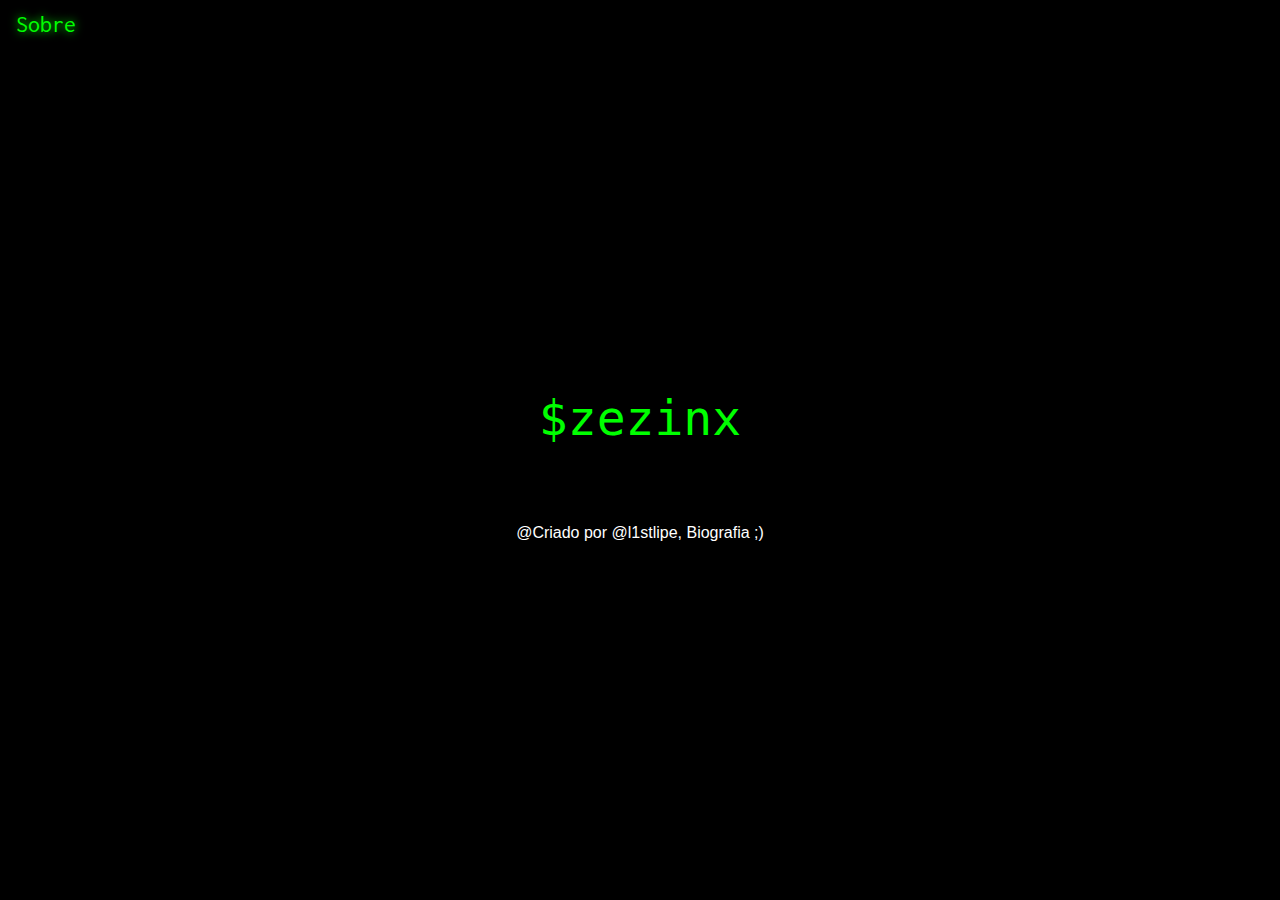
<file: index.html>
<!DOCTYPE html>
<html>
  <head>
    <title>Open you mind.</title>
    <link href="https://fonts.googleapis.com/css?family=Inconsolata&display=swap" rel="stylesheet">
    <style>
      /* Define um fundo preto em toda a página */
      html, body {
        height: 100%;
        background-color: #000;
        margin: 0;
        padding: 0;
      }
      
      /* Centraliza o conteúdo na página */
      #content {
        display: flex;
        flex-direction: column;
        justify-content: center;
        align-items: center;
        height: 100%;
      }
      
      /* Define estilos para o texto central */
      #text {
        font-family: 'Merriweather', monospace;
        font-size: 3rem;
        color: #0F0; /* Cor verde */
      }
      
      /* Define estilos para o texto inferior */
      #footer {
        font-family: Arial, sans-serif;
        font-size: 1rem;
        color: #FFF; /* Cor branca */
        margin-top: 30px;
      }
    </style>
  </head>
  <body>
    <div id="content">
      <p id="text"></p>
      <p id="footer">@Criado por @l1stlipe, Biografia ;)</p>
    </div>
    <script>
      // Função para animar o texto em loop
      function typeWriter(text, i) {
        if (i < text.length) {
          document.getElementById("text").innerHTML += text.charAt(i);
          i++;
          setTimeout(function() {
            typeWriter(text, i);
          }, 100); // Atraso em milissegundos entre as chamadas da função
        } else {
          setTimeout(function() {
            document.getElementById("text").innerHTML = "";
            typeWriter(text, 0);
          }, 1500); // Atraso em milissegundos antes de reiniciar a animação
        }
      }

      // Inicia o efeito de digitação em loop quando a página é carregada
      window.onload = function() {
        var text = "$zezinx: Open you mind.";
        typeWriter(text, 0);
      };
    </script>
  </body>
  <style>
      /* Define um fundo preto em toda a página */
      html, body {
        height: 100%;
        background-color: #000;
        margin: 0;
        padding: 0;
      }
      
      /* Define estilos para o botão "Sobre" */
      #about {
        position: absolute;
        top: 10px;
        left: 10px;
        background-color: transparent;
        border: none;
        outline: none;
        font-family: 'Inconsolata', monospace;
        font-size: 1.5rem;
        color: #0F0; /* Cor verde */
        text-shadow: 0 0 10px #0F0; /* Sombra de texto verde */
        cursor: pointer;
      }
    </style>
  </head>
  <body>
    <a href="sobre.html"><button id="about">Sobre</button></a>
  </body>
</html>
</file>
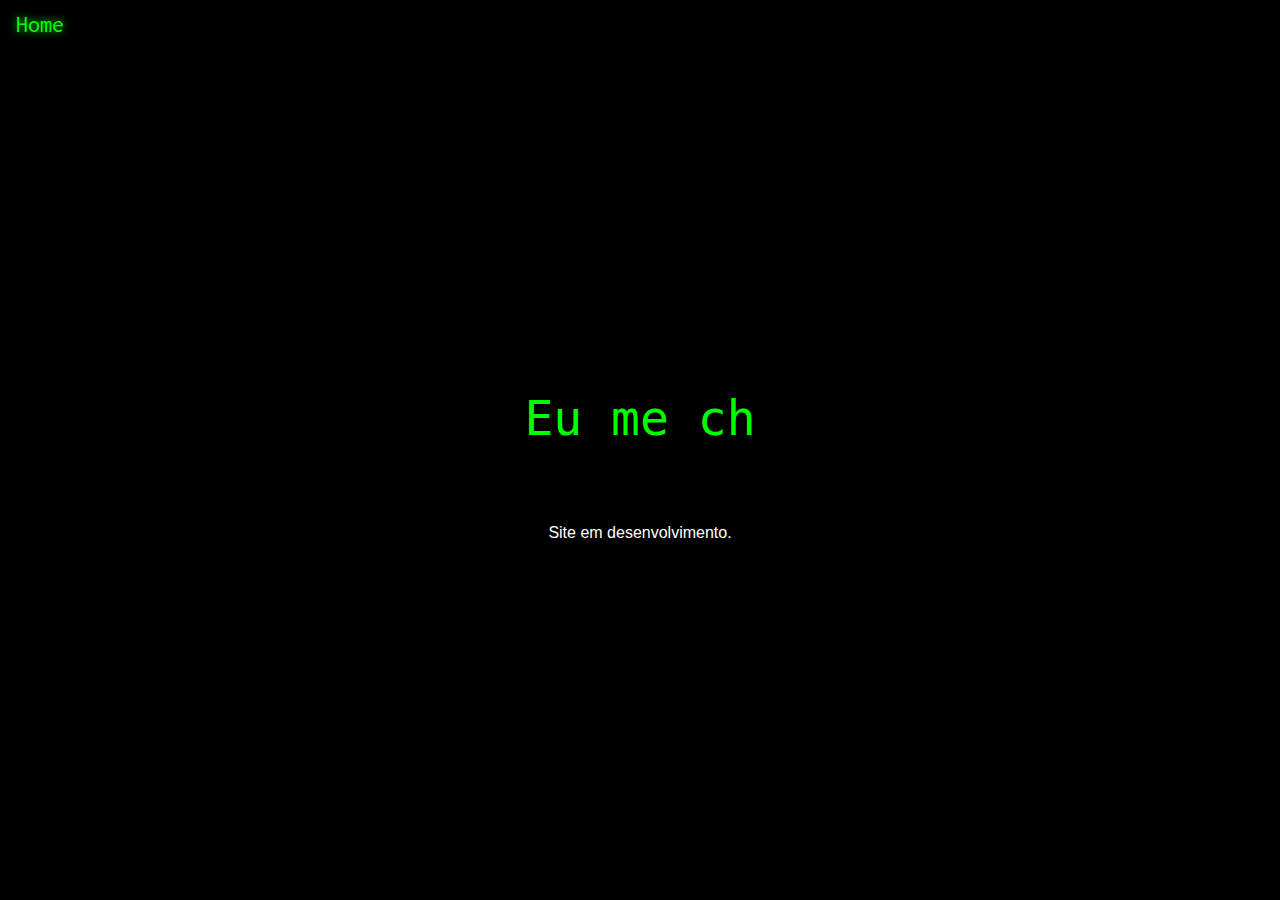
<file: sobre.html>
<!DOCTYPE html>
<html>
  <head>
    <title></title>
    <link href="https://fonts.googleapis.com/css?family=Inconsolata&display=swap" rel="stylesheet">
    <style>
      /* Define um fundo preto em toda a página */
      html, body {
        height: 100%;
        background-color: #000;
        margin: 0;
        padding: 0;
      }
      
      /* Centraliza o conteúdo na página */
      #content {
        display: flex;
        flex-direction: column;
        justify-content: center;
        align-items: center;
        height: 100%;
      }
      
      /* Define estilos para o texto central */
      #text {
        font-family: 'Merriweather', monospace;
        font-size: 3rem;
        color: #0F0; /* Cor verde */
      }
      
      /* Define estilos para o texto inferior */
      #footer {
        font-family: Arial, sans-serif;
        font-size: 1rem;
        color: #FFF; /* Cor branca */
        margin-top: 30px;
      }
    </style>
  </head>
  <body>
    <div id="content">
      <p id="text"></p>
      <p id="footer">Site em desenvolvimento.</p>
    </div>
    <script>
      // Função para animar o texto em loop com efeito de máquina de escrever
      function typeWriter(text, i) {
        if (i < text.length) {
          document.getElementById("text").innerHTML += text.charAt(i);
          i++;
          setTimeout(function() {
            typeWriter(text, i);
          }, Math.floor(Math.random() * (150 - 50 + 1)) + 50); // Atraso aleatório em milissegundos entre as chamadas da função
        } else {
          setTimeout(function() {
            document.getElementById("text").innerHTML = "";
            typeWriter(text, 0);
          }, 1500); // Atraso em milissegundos antes de reiniciar a animação
        }
      }

      // Inicia o efeito de digitação em loop com efeito de máquina de escrever quando a página é carregada
      window.onload = function() {
        var text = "Eu me chamo Felipe, tenho 13 anos";
        typeWriter(text, 0);
      };
    </script>
  </body>
<style>
      /* Define um fundo preto em toda a página */
      html, body {
        height: 100%;
        background-color: #000;
        margin: 0;
        padding: 0;
      }
      
      /* Define estilos para o botão "Sobre" */
      #about {
        position: absolute;
        top: 10px;
        left: 10px;
        background-color: transparent;
        border: none;
        outline: none;
        font-family: 'Inconsolata', monospace;
        font-size: 1.5rem;
        color: #0F0; /* Cor verde */
        text-shadow: 0 0 10px #0F0; /* Sombra de texto verde */
        cursor: pointer;
      }
    </style>
</head>
  <body>
    <a href="/"><button id="about">Home</button></a>
  </body>
</html>
</file>
